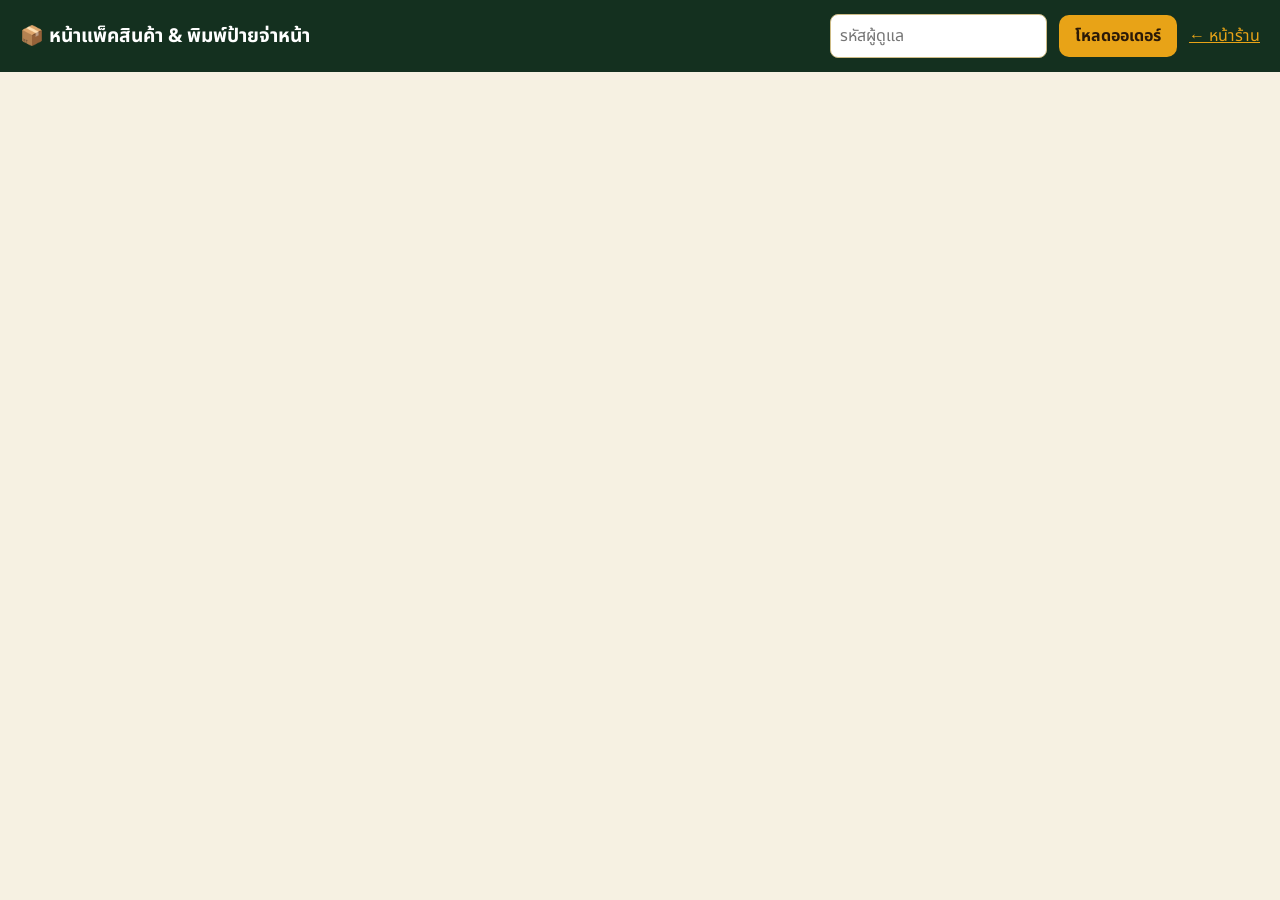
<file: pack.html>
<!DOCTYPE html>
<html lang="th">
<head>
<meta charset="utf-8">
<meta name="viewport" content="width=device-width, initial-scale=1">
<meta name="robots" content="noindex">
<title>หน้าแพ็คสินค้า | ร้านน้ำผึ้ง</title>
<link href="https://fonts.googleapis.com/css2?family=Noto+Sans+Thai:wght@400;600;800&display=swap" rel="stylesheet">
<style>
*{box-sizing:border-box}
body{margin:0;font-family:"Noto Sans Thai",sans-serif;background:#f6f1e2;color:#2B1A08}
header{background:#14301F;color:#fff;padding:14px 20px;display:flex;gap:12px;align-items:center;flex-wrap:wrap}
header h1{margin:0;font-size:1.2rem;flex:1}
main{max-width:1000px;margin:0 auto;padding:20px}
button,input,select{font:inherit}
button{background:#E8A317;border:0;border-radius:10px;padding:9px 16px;font-weight:700;cursor:pointer;color:#2B1A08}
button.alt{background:#fff;border:1.5px solid #2B1A08}
button:disabled{opacity:.5}
input[type=password],input[type=text]{padding:9px;border-radius:8px;border:1.5px solid #cdbb85}
.panel{background:#fff;border-radius:14px;padding:18px;margin-bottom:18px;box-shadow:0 2px 8px rgba(0,0,0,.06)}
h2{margin:0 0 10px;font-size:1.1rem}
table{width:100%;border-collapse:collapse}
th,td{padding:8px;border-bottom:1px solid #eee;text-align:left;vertical-align:top}
th{background:#fff4cf}
.num{text-align:right}
.order{border:1.5px solid #eadba5;border-radius:12px;padding:14px;margin-bottom:12px;display:grid;grid-template-columns:auto 1fr;gap:12px}
.order.packed{opacity:.55;background:#eef7ee}
.oid{font-weight:800;font-size:1.05rem}
.badge{display:inline-block;padding:2px 10px;border-radius:99px;background:#fff0c2;font-size:.8rem;font-weight:600}
.badge.ok{background:#cdeccd}
.items li{margin:2px 0}
.actions{margin-top:8px;display:flex;gap:8px;flex-wrap:wrap;align-items:center}
.msg{color:#c0392b;font-weight:600}
#labels{display:none}

/* ===== พิมพ์ป้ายจ่าหน้า 100x150mm ===== */
.label{width:100mm;height:150mm;border:2px solid #000;padding:6mm;page-break-after:always;font-size:12pt;display:flex;flex-direction:column;gap:3mm;background:#fff}
.label .from{font-size:10pt;border-bottom:1.5px dashed #000;padding-bottom:3mm}
.label .to-h{font-weight:800;font-size:11pt}
.label .to-name{font-size:17pt;font-weight:800}
.label .to-addr{font-size:13pt;line-height:1.4}
.label .zip{font-size:24pt;font-weight:800;letter-spacing:4px}
.label .foot{margin-top:auto;border-top:1.5px solid #000;padding-top:3mm;font-size:10pt}
.label .big{font-size:15pt;font-weight:800}
@media print{
  @page{size:100mm 150mm;margin:0}
  body{background:#fff}
  header,main{display:none!important}
  #labels{display:block!important}
  .label{border:none;margin:0}
}
</style>
</head>
<body>
<header>
  <h1>📦 หน้าแพ็คสินค้า &amp; พิมพ์ป้ายจ่าหน้า</h1>
  <input type="password" id="key" placeholder="รหัสผู้ดูแล">
  <button id="load">โหลดออเดอร์</button>
  <a href="index.html" style="color:#E8A317">← หน้าร้าน</a>
</header>

<main>
  <p class="msg" id="msg"></p>

  <section class="panel" id="pickPanel" hidden>
    <h2>① รายการหยิบสินค้า (รวมออเดอร์ที่เลือก)</h2>
    <table id="pickTable"></table>
    <p style="margin:10px 0 0">ออเดอร์ที่เลือก: <b id="selCount">0</b> · น้ำหนักรวมโดยประมาณ <b id="selWeight">0</b> กก.</p>
  </section>

  <section class="panel" id="orderPanel" hidden>
    <h2>② ออเดอร์ที่ต้องแพ็ค</h2>
    <div class="actions" style="margin:0 0 12px">
      <label><input type="checkbox" id="all" checked> เลือกทั้งหมดที่ "รอแพ็ค"</label>
      <label><input type="checkbox" id="showPacked"> แสดงที่แพ็คแล้ว</label>
      <button id="printBtn">🖨️ พิมพ์ป้ายจ่าหน้า (ที่เลือก)</button>
      <button class="alt" id="printPick">🖨️ พิมพ์ใบหยิบสินค้า</button>
    </div>
    <div id="orders"></div>
  </section>
</main>

<div id="labels"></div>

<script src="config.js"></script>
<script>
const S = window.SHOP;
const $ = id => document.getElementById(id);
const esc = s => String(s == null ? "" : s).replace(/[&<>"']/g, c => ({"&":"&amp;","<":"&lt;",">":"&gt;",'"':"&quot;","'":"&#39;"}[c]));
let orders = [];
const selected = new Set();

$("key").value = sessionStorage.getItem("adminKey") || "";
$("load").onclick = load;
if ($("key").value) load();

async function api(params) {
  const u = new URL(S.API_URL);
  Object.entries(params).forEach(([k, v]) => u.searchParams.set(k, v));
  const r = await fetch(u);
  return r.json();
}

async function load() {
  const key = $("key").value.trim();
  $("msg").textContent = "กำลังโหลด...";
  try {
    const j = await api({ key, action: "list" });
    if (!j.ok) throw new Error(j.error === "unauthorized" ? "รหัสไม่ถูกต้อง" : j.error);
    sessionStorage.setItem("adminKey", key);
    orders = j.orders.reverse();
    selected.clear();
    orders.filter(o => o.Status === "รอแพ็ค").forEach(o => selected.add(o.OrderID));
    $("msg").textContent = "";
    $("pickPanel").hidden = $("orderPanel").hidden = false;
    render();
  } catch (e) { $("msg").textContent = "โหลดไม่สำเร็จ: " + e.message; }
}

function render() {
  const showPacked = $("showPacked").checked;
  $("orders").innerHTML = orders.filter(o => showPacked || o.Status === "รอแพ็ค").map(o => {
    const packed = o.Status !== "รอแพ็ค";
    return `<div class="order ${packed ? "packed" : ""}">
      <input type="checkbox" data-id="${esc(o.OrderID)}" ${selected.has(o.OrderID) ? "checked" : ""} ${packed ? "disabled" : ""}>
      <div>
        <div><span class="oid">${esc(o.OrderID)}</span> <span class="badge ${packed ? "ok" : ""}">${esc(o.Status)}</span>
          <small>${new Date(o.Timestamp).toLocaleString("th-TH")}</small></div>
        <ul class="items">${o.Items.map(i => `<li>☐ <b>${i.qty} ×</b> ${esc(i.name)} <small>(${esc(i.sku)})</small></li>`).join("")}</ul>
        <div>${esc(o.Name)} · ${esc(o.Phone)}<br>${esc(o.Address)} ต.${esc(o.Subdistrict)} อ.${esc(o.District)} จ.${esc(o.Province)} ${esc(o.Postcode)}</div>
        ${o.Note ? `<div><small>หมายเหตุ: ${esc(o.Note)}</small></div>` : ""}
        ${packed ? "" : `<div class="actions">
          <input type="text" placeholder="เลขพัสดุ (ถ้ามี)" id="trk_${esc(o.OrderID)}">
          <button data-pack="${esc(o.OrderID)}">✔ แพ็คเสร็จแล้ว</button></div>`}
      </div></div>`;
  }).join("") || "<p>ไม่มีออเดอร์</p>";
  renderPick();
}

function renderPick() {
  const sel = orders.filter(o => selected.has(o.OrderID));
  const sum = {};
  sel.forEach(o => o.Items.forEach(i => {
    sum[i.sku] = sum[i.sku] || { name: i.name, qty: 0 };
    sum[i.sku].qty += i.qty;
  }));
  const rows = Object.entries(sum).map(([sku, v]) =>
    `<tr><td>${esc(sku)}</td><td>${esc(v.name)}</td><td class="num"><b>${v.qty}</b> ขวด</td></tr>`).join("");
  $("pickTable").innerHTML = `<tr><th>SKU</th><th>สินค้า</th><th class="num">จำนวนที่ต้องหยิบ</th></tr>` +
    (rows || `<tr><td colspan="3">ยังไม่ได้เลือกออเดอร์</td></tr>`);
  $("selCount").textContent = sel.length;
  $("selWeight").textContent = (sel.reduce((s, o) => s + Number(o["Weight(g)"] || 0), 0) / 1000).toFixed(2);
}

document.addEventListener("change", e => {
  if (e.target.dataset.id) {
    e.target.checked ? selected.add(e.target.dataset.id) : selected.delete(e.target.dataset.id);
    renderPick();
  }
  if (e.target.id === "all") {
    selected.clear();
    if (e.target.checked) orders.filter(o => o.Status === "รอแพ็ค").forEach(o => selected.add(o.OrderID));
    render();
  }
  if (e.target.id === "showPacked") render();
});

document.addEventListener("click", async e => {
  const id = e.target.dataset.pack;
  if (!id) return;
  e.target.disabled = true;
  const tracking = ($("trk_" + id) || {}).value || "";
  try {
    const j = await api({ key: $("key").value.trim(), action: "update", id, status: "แพ็คแล้ว", tracking });
    if (!j.ok) throw new Error(j.error);
    const o = orders.find(x => x.OrderID === id);
    o.Status = "แพ็คแล้ว"; o.TrackingNo = tracking; selected.delete(id);
    render();
  } catch (err) { $("msg").textContent = "อัปเดตไม่สำเร็จ: " + err.message; e.target.disabled = false; }
});

// พิมพ์ป้ายจ่าหน้า
$("printBtn").onclick = () => {
  const sel = orders.filter(o => selected.has(o.OrderID));
  if (!sel.length) return alert("กรุณาเลือกออเดอร์ก่อน");
  $("labels").innerHTML = sel.map(o => `
    <div class="label">
      <div class="from"><b>ผู้ส่ง:</b> ${esc(S.sender.name)} โทร ${esc(S.sender.phone)}<br>${esc(S.sender.address)}</div>
      <div class="to-h">ผู้รับ / TO:</div>
      <div class="to-name">${esc(o.Name)}</div>
      <div class="big">โทร ${esc(o.Phone)}</div>
      <div class="to-addr">${esc(o.Address)}<br>ต.${esc(o.Subdistrict)} อ.${esc(o.District)}<br>จ.${esc(o.Province)}</div>
      <div class="zip">${esc(o.Postcode)}</div>
      <div class="foot">
        <b>${esc(o.OrderID)}</b> · น้ำหนัก ~${(Number(o["Weight(g)"] || 0) / 1000).toFixed(2)} กก.<br>
        ${o.Items.map(i => `${i.qty}× ${esc(i.sku)}`).join(" , ")}
        ${o.Note ? `<br>หมายเหตุ: ${esc(o.Note)}` : ""}
        <br><b>⚠ ของเหลว/แก้ว ระวังแตก</b>
      </div>
    </div>`).join("");
  window.print();
};

// พิมพ์ใบหยิบสินค้า
$("printPick").onclick = () => {
  const sel = orders.filter(o => selected.has(o.OrderID));
  if (!sel.length) return alert("กรุณาเลือกออเดอร์ก่อน");
  const w = window.open("", "_blank");
  w.document.write(`<meta charset="utf-8"><title>ใบหยิบสินค้า</title>
  <body style="font-family:sans-serif;padding:20px">${document.getElementById("pickPanel").innerHTML}
  <h3>รายละเอียดแต่ละออเดอร์</h3>${sel.map(o => `<p>☐ <b>${esc(o.OrderID)}</b> – ${esc(o.Name)}: ${o.Items.map(i => i.qty + "× " + esc(i.sku)).join(", ")}</p>`).join("")}`);
  w.document.close(); w.print();
};
</script>
</body>
</html>
</file>
